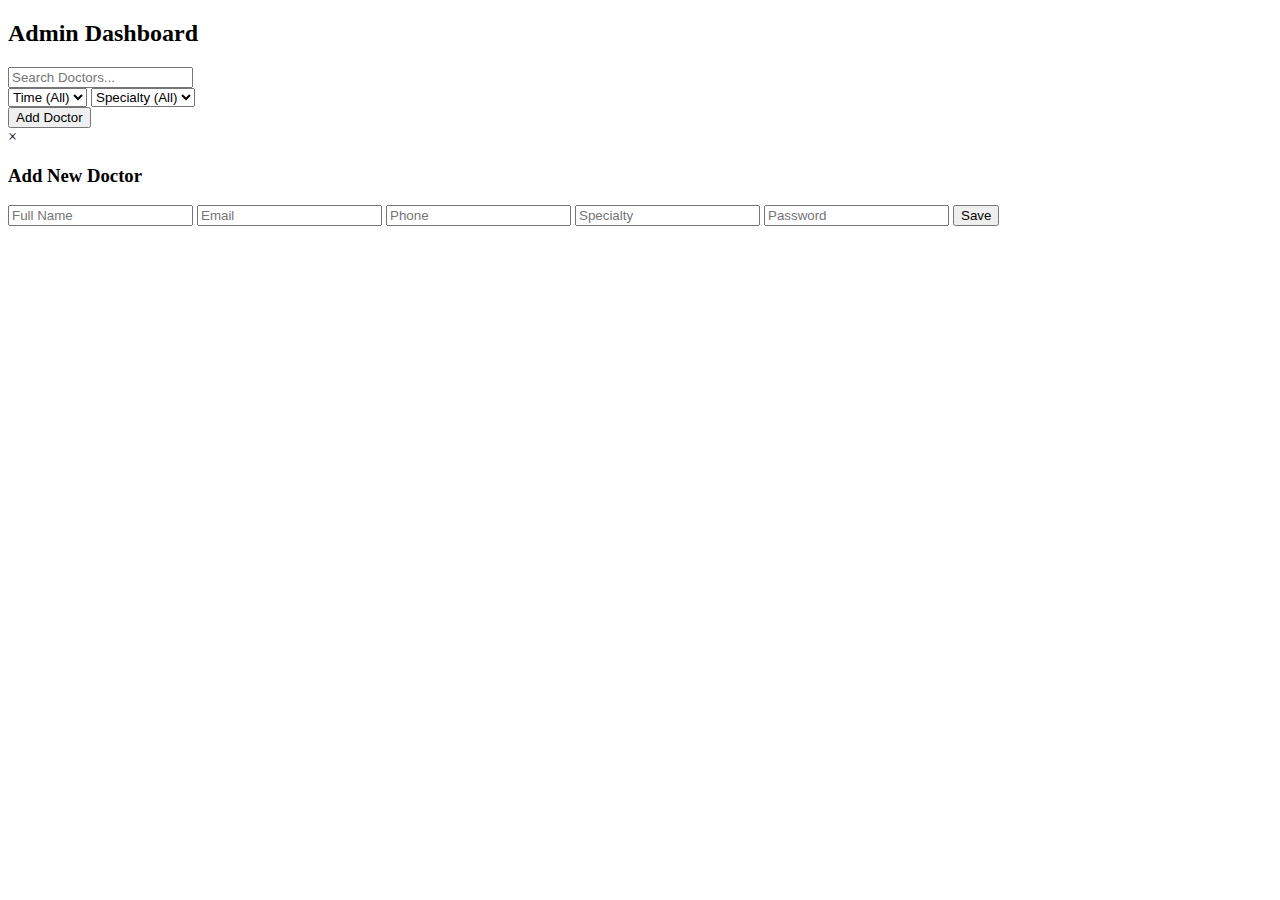
<file: app/src/main/resources/templates/admin/adminDashboard.html>
<!DOCTYPE html>
<html xmlns:th="http://www.thymeleaf.org">

<head>
    <meta charset="UTF-8">
    <link rel="icon" type="image/png" th:href="@{/assets/images/logo/logo.png}" />
    <title>Admin Dashboard</title>

    <link rel="stylesheet" th:href="@{/assets/css/adminDashboard.css}">
    <link rel="stylesheet" th:href="@{/assets/css/style.css}">

    <script th:src="@{/js/util.js}" defer></script>
    <script th:src="@{/js/render.js}" defer></script>
    <script th:src="@{/js/components/header.js}" defer></script>
    <script th:src="@{/js/components/footer.js}" defer></script>

    <!-- Modules need type="module" -->
    <script type="module" th:src="@{/js/adminDashboard.js}" defer></script>
    <!-- doctorCard is imported by adminDashboard.js usually, but included here if standalone usage needed -->
</head>

<body onload="renderContent()">
    <div class="container">
        <div class="wrapper">
            <div id="header"></div>

            <main class="main-content">
                <h2>Admin Dashboard</h2>

                <div class="dashboard-controls">
                    <input type="text" id="searchBar" class="searchBar" placeholder="Search Doctors...">

                    <div class="filters">
                        <select id="timeFilter" class="filter-select">
                            <option value="">Time (All)</option>
                            <option value="AM">AM</option>
                            <option value="PM">PM</option>
                        </select>

                        <select id="specialtyFilter" class="filter-select">
                            <option value="">Specialty (All)</option>
                            <option value="Cardiologist">Cardiologist</option>
                            <option value="Dentist">Dentist</option>
                            <option value="General">General</option>
                            <option value="Neurologist">Neurologist</option>
                        </select>
                    </div>

                    <button id="addDocBtn" class="btn">Add Doctor</button>
                </div>

                <div id="content" class="doctor-grid">
                    <!-- Dynamic doctor cards -->
                </div>
            </main>

            <div id="footer"></div>
        </div>
    </div>

    <!-- Modal for Add Doctor -->
    <div id="addDoctorModal" class="modal">
        <div class="modal-content">
            <span class="close">&times;</span>
            <div id="modal-body">
                <h3>Add New Doctor</h3>
                <form id="addDoctorForm">
                    <input type="text" id="docName" placeholder="Full Name" required>
                    <input type="email" id="docEmail" placeholder="Email" required>
                    <input type="text" id="docPhone" placeholder="Phone" required>
                    <input type="text" id="docSpecialty" placeholder="Specialty" required>
                    <input type="password" id="docPassword" placeholder="Password" required>
                    <button type="submit">Save</button>
                </form>
            </div>
        </div>
    </div>

</body>

</html>
</file>
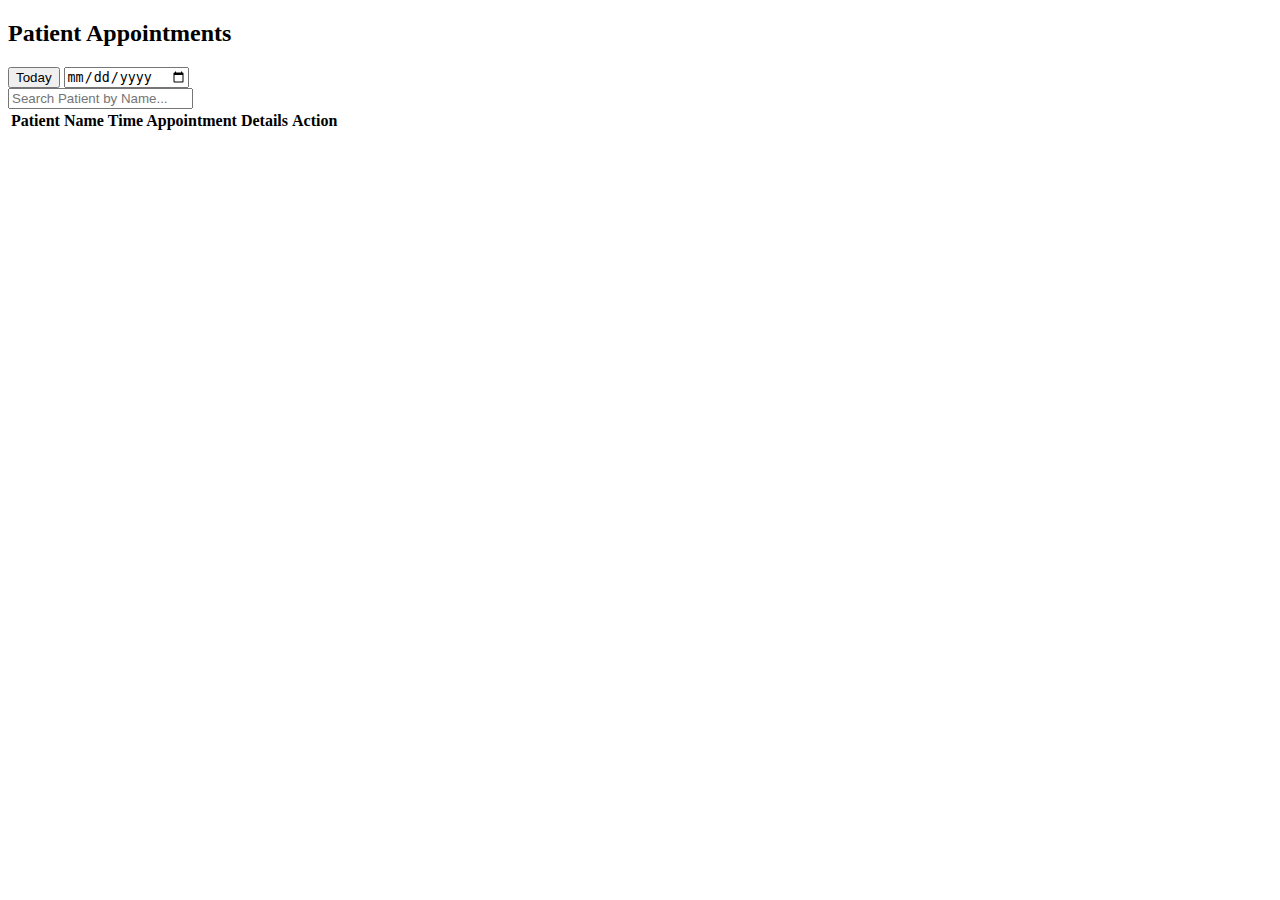
<file: app/src/main/resources/templates/doctor/doctorDashboard.html>
<!DOCTYPE html>
<html xmlns:th="http://www.thymeleaf.org">

<head>
    <meta charset="UTF-8">
    <link rel="icon" type="image/png" th:href="@{/assets/images/logo/logo.png}" />
    <title>Doctor Dashboard</title>

    <link rel="stylesheet" th:href="@{/assets/css/adminDashboard.css}"> <!-- Shared styles -->
    <link rel="stylesheet" th:href="@{/assets/css/doctorDashboard.css}">
    <link rel="stylesheet" th:href="@{/assets/css/style.css}">

    <script th:src="@{/js/render.js}" defer></script>
    <script th:src="@{/js/util.js}" defer></script>
    <script th:src="@{/js/components/header.js}" defer></script>
    <script th:src="@{/js/components/footer.js}" defer></script>

    <script type="module" th:src="@{/js/doctorDashboard.js}" defer></script>
</head>

<body onload="renderContent()">
    <div class="container">
        <div class="wrapper">
            <div id="header"></div>

            <div class="main-content">
                <h2 class="table-header">Patient Appointments</h2>

                <div class="dashboard-controls">
                    <div class="filter-wrapper">
                        <button id="todayBtn" class="today-btn">Today</button>
                        <input type="date" id="datePicker" class="date-picker">
                    </div>
                    <input type="text" id="searchBar" class="searchBar" placeholder="Search Patient by Name...">
                </div>

                <table>
                    <thead>
                        <tr>
                            <th>Patient Name</th>
                            <th>Time Appointment</th>
                            <th>Details</th>
                            <th>Action</th> <!-- e.g. View Record / Prescription -->
                        </tr>
                    </thead>
                    <tbody id="appointmentTableBody">
                        <!-- Rows injected by JS -->
                    </tbody>
                </table>
                <p id="noRecordMsg" class="noPatientRecord" style="display:none;">No records found.</p>
            </div>

            <div id="footer"></div>
        </div>
    </div>
</body>

</html>
</file>
